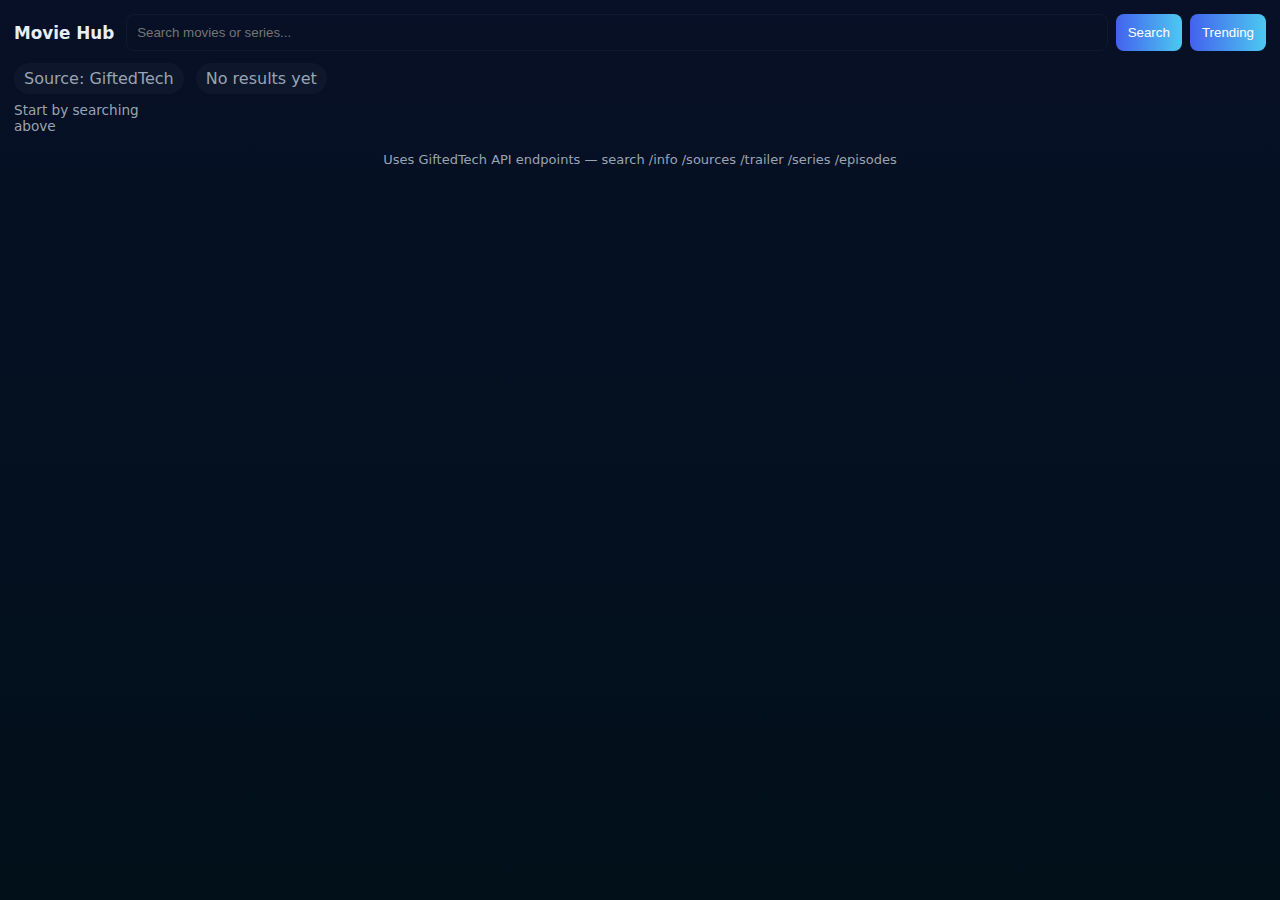
<file: index.html>
<!doctype html>
<html lang="en">
<head>
  <meta charset="utf-8" />
  <meta name="viewport" content="width=device-width, initial-scale=1" />
  <title>Movie Hub — Home</title>
  <link rel="stylesheet" href="style.css">
</head>
<body>
  <header class="topbar">
    <div class="brand">Movie Hub</div>
    <div class="searchRow">
      <input id="q" placeholder="Search movies or series..." autocomplete="off"/>
      <button id="searchBtn">Search</button>
      <button id="popularBtn">Trending</button>
    </div>
  </header>

  <main>
    <section class="resultsHeader">
      <div class="chip">Source: GiftedTech</div>
      <div id="resultsCount" class="chip muted">No results yet</div>
    </section>

    <section id="results" class="grid"></section>
  </main>

  <footer class="footer">
    Uses GiftedTech API endpoints — search /info /sources /trailer /series /episodes
  </footer>

  <script src="app.js"></script>
</body>
</html>
</file>
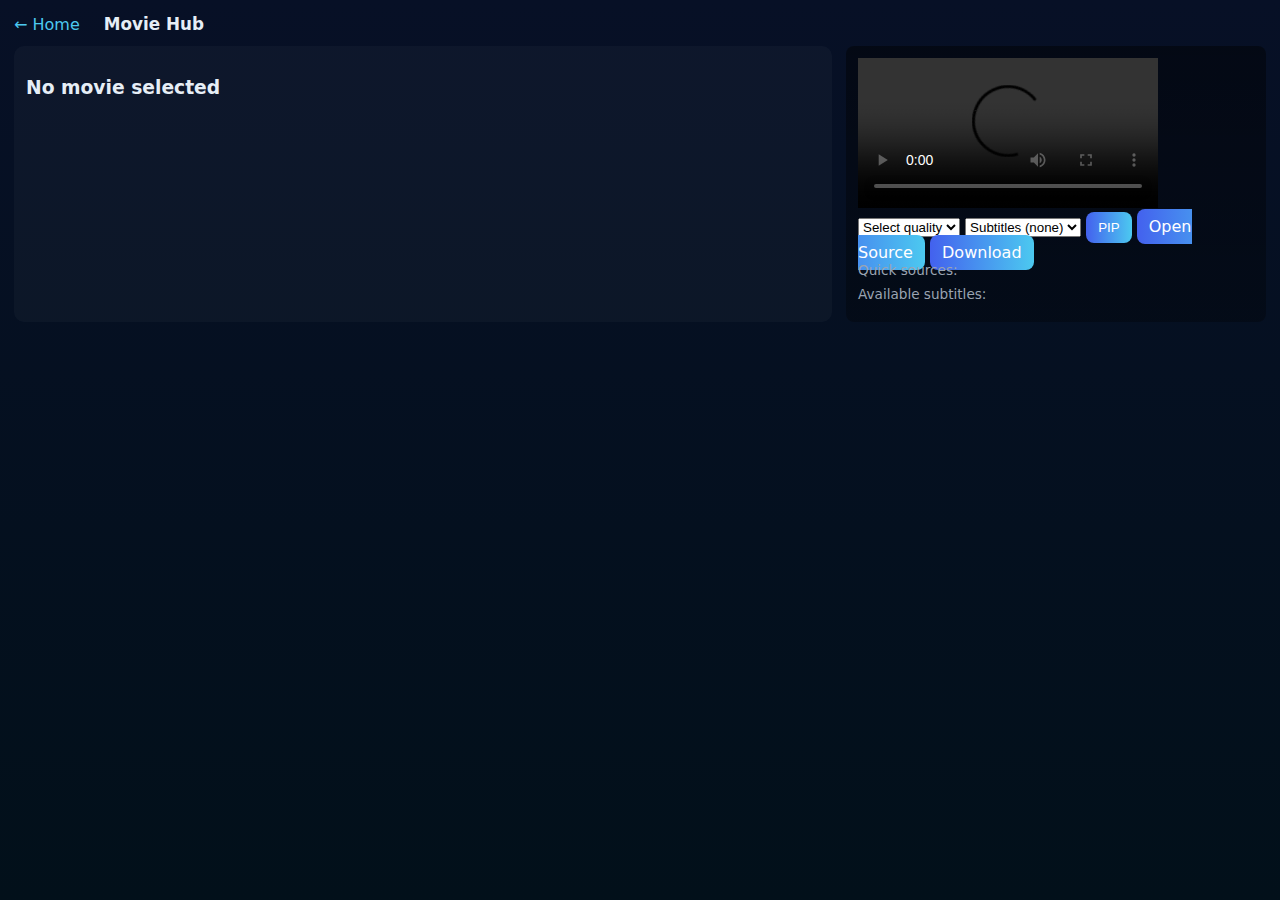
<file: movie.html>
<!doctype html>
<html lang="en">
<head>
  <meta charset="utf-8" />
  <meta name="viewport" content="width=device-width, initial-scale=1" />
  <title>Movie Hub — Movie</title>
  <link rel="stylesheet" href="style.css">
</head>
<body>
  <header class="topbar">
    <a href="index.html" class="back">← Home</a>
    <div class="brand">Movie Hub</div>
  </header>

  <main class="container">
    <section id="infoBox" class="info">
      <h3>Loading movie...</h3>
    </section>

    <section class="player-wrap">
      <div id="trailerContainer" class="trailer"></div>

      <div class="playerCard">
        <video id="player" controls preload="metadata">
          <source id="playerSource" src="" type="video/mp4">
          Your browser does not support HTML5 video.
        </video>

        <div class="controls">
          <select id="qualitySelect" class="select"><option value="">Select quality</option></select>
          <select id="subtitleSelect" class="select"><option value="">Subtitles (none)</option></select>
          <button id="togglePip" class="btn">PIP</button>
          <a id="openSource" class="btn" target="_blank">Open Source</a>
          <a id="downloadBtn" class="btn" download>Download</a>
        </div>

        <div class="small">Quick sources:</div>
        <div id="quickSources" class="row"></div>
        <div class="small">Available subtitles:</div>
        <div id="quickSubs" class="row"></div>
      </div>
    </section>
  </main>

  <script src="app.js"></script>
  <script>
    // auto-load movie on this page
    const params = new URLSearchParams(window.location.search);
    const id = params.get('id');
    if (id) selectMovie(id);
    else document.getElementById('infoBox').innerHTML = '<h3>No movie selected</h3>';
  </script>
</body>
</html>
</file>
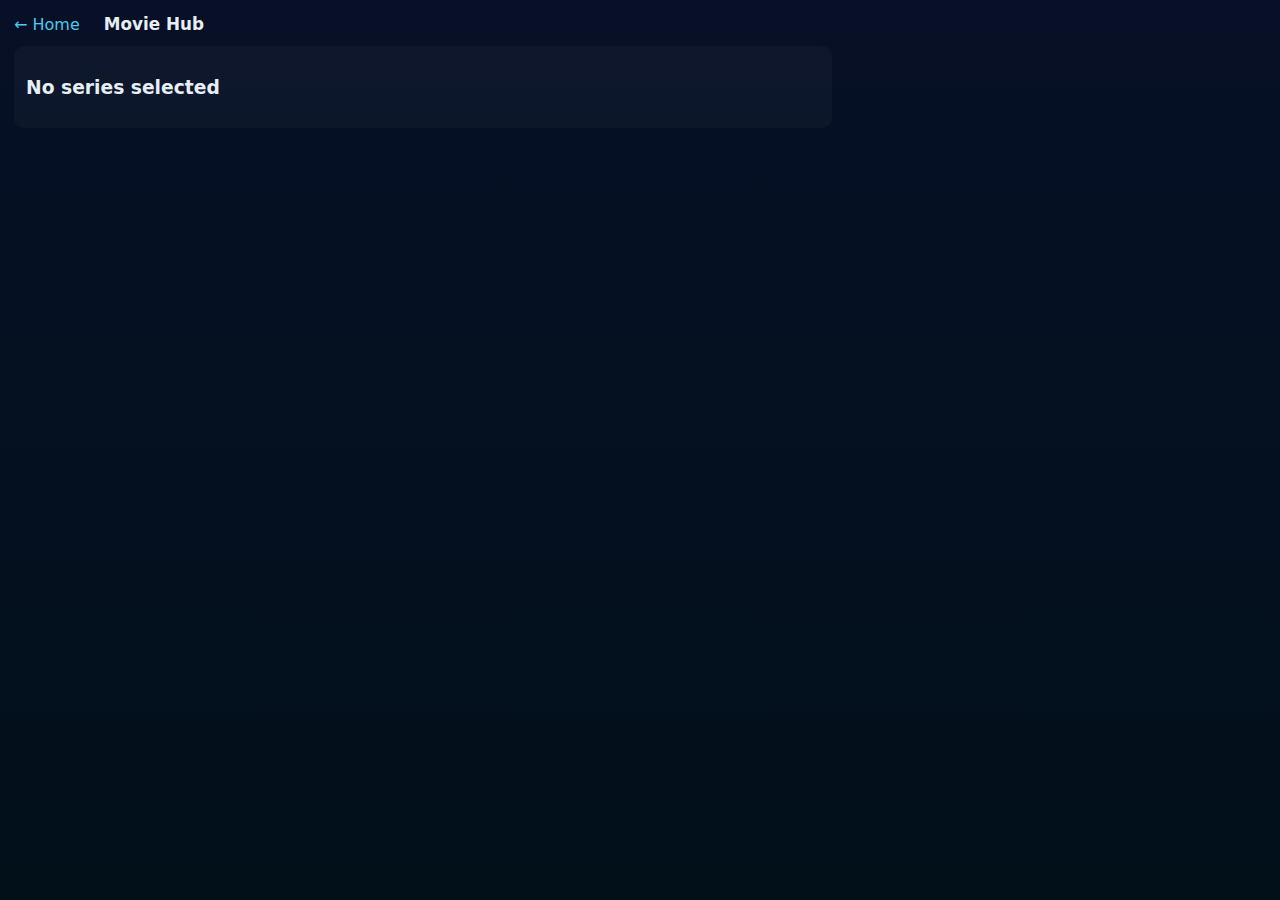
<file: series.html>
<!doctype html>
<html lang="en">
<head>
  <meta charset="utf-8" />
  <meta name="viewport" content="width=device-width, initial-scale=1" />
  <title>Movie Hub — Series</title>
  <link rel="stylesheet" href="style.css">
</head>
<body>
  <header class="topbar">
    <a href="index.html" class="back">← Home</a>
    <div class="brand">Movie Hub</div>
  </header>

  <main class="container">
    <section id="seriesInfo" class="info"><h3>Loading series...</h3></section>

    <section id="seasons" class="seasons"></section>

    <section id="episodesWrap" class="episodesWrap" style="display:none">
      <h3 id="episodesTitle">Episodes</h3>
      <div id="episodes" class="grid"></div>
    </section>

    <section id="episodePlayer" style="display:none">
      <h3 id="episodeName"></h3>
      <video id="episodeVideo" controls style="width:100%"><source id="episodeSource"></video>
      <div id="episodeSources" class="row"></div>
    </section>
  </main>

  <script src="app.js"></script>
  <script>
    const p = new URLSearchParams(window.location.search);
    const sid = p.get('id'); // series id
    if (sid) loadSeries(sid);
    else document.getElementById('seriesInfo').innerHTML = '<h3>No series selected</h3>';
  </script>
</body>
</html>
</file>
<file: style.css>
:root{
  --bg:#071026; --panel:#0f1724; --accent:#4cc9f0; --muted:#9aa4b2;
  --card: rgba(255,255,255,0.03);
  font-family: Inter, system-ui, -apple-system, "Segoe UI", Roboto, Arial;
}
*{box-sizing:border-box}
body{margin:0; min-height:100vh; background: linear-gradient(180deg,var(--bg),#02101a); color:#e6eef6; padding:14px}
.topbar{display:flex;align-items:center;gap:12px; margin-bottom:12px}
.brand{font-weight:700; font-size:1.05rem}
.searchRow{display:flex; gap:8px; flex:1}
input#q{flex:1;padding:10px;border-radius:8px;border:1px solid rgba(255,255,255,0.04);background:transparent;color:inherit}
button, .btn{padding:8px 12px;border-radius:8px;border:none;background:linear-gradient(90deg,#4361ee,var(--accent));color:#fff;cursor:pointer}
.chip{background:var(--card);padding:6px 10px;border-radius:999px;color:var(--muted);display:inline-block}
.resultsHeader{display:flex;gap:12px;align-items:center;margin-bottom:8px}
.grid{display:grid;grid-template-columns:repeat(auto-fill,minmax(160px,1fr));gap:12px}
.card{background:linear-gradient(180deg, rgba(255,255,255,0.02), rgba(255,255,255,0.01));padding:8px;border-radius:10px;cursor:pointer;border:1px solid rgba(255,255,255,0.03)}
.poster{width:100%;height:220px;object-fit:cover;border-radius:6px;background:#000}
.meta{padding-top:8px}
.small{font-size:0.85rem;color:var(--muted)}
.row{display:flex;gap:8px;flex-wrap:wrap;margin-top:8px}
.src, .sub{padding:6px 10px;border-radius:6px;background:rgba(255,255,255,0.02);cursor:pointer}
.src.active,.sub.active{outline:2px solid rgba(76,201,240,0.18);background:linear-gradient(90deg,#4361ee,var(--accent));color:#fff}
.container{display:grid;grid-template-columns:1fr 420px;gap:14px}
@media(max-width:980px){.container{grid-template-columns:1fr} .poster{height:200px}}
.info{background:var(--card);padding:12px;border-radius:10px}
.playerCard{background:linear-gradient(180deg, rgba(0,0,0,0.45), rgba(0,0,0,0.3));padding:12px;border-radius:8px}
.trailer iframe, .trailer video{width:100%;height:320px;border-radius:8px;border:0}
.seasons{display:flex;gap:8px;flex-wrap:wrap;margin:12px 0}
.seasonBtn{padding:8px 10px;background:rgba(255,255,255,0.02);border-radius:8px;cursor:pointer}
.episodesWrap{margin-top:12px}
.back{color:var(--accent);text-decoration:none;margin-right:12px}
.footer{margin-top:18px;color:var(--muted);font-size:13px;text-align:center}
</file>
